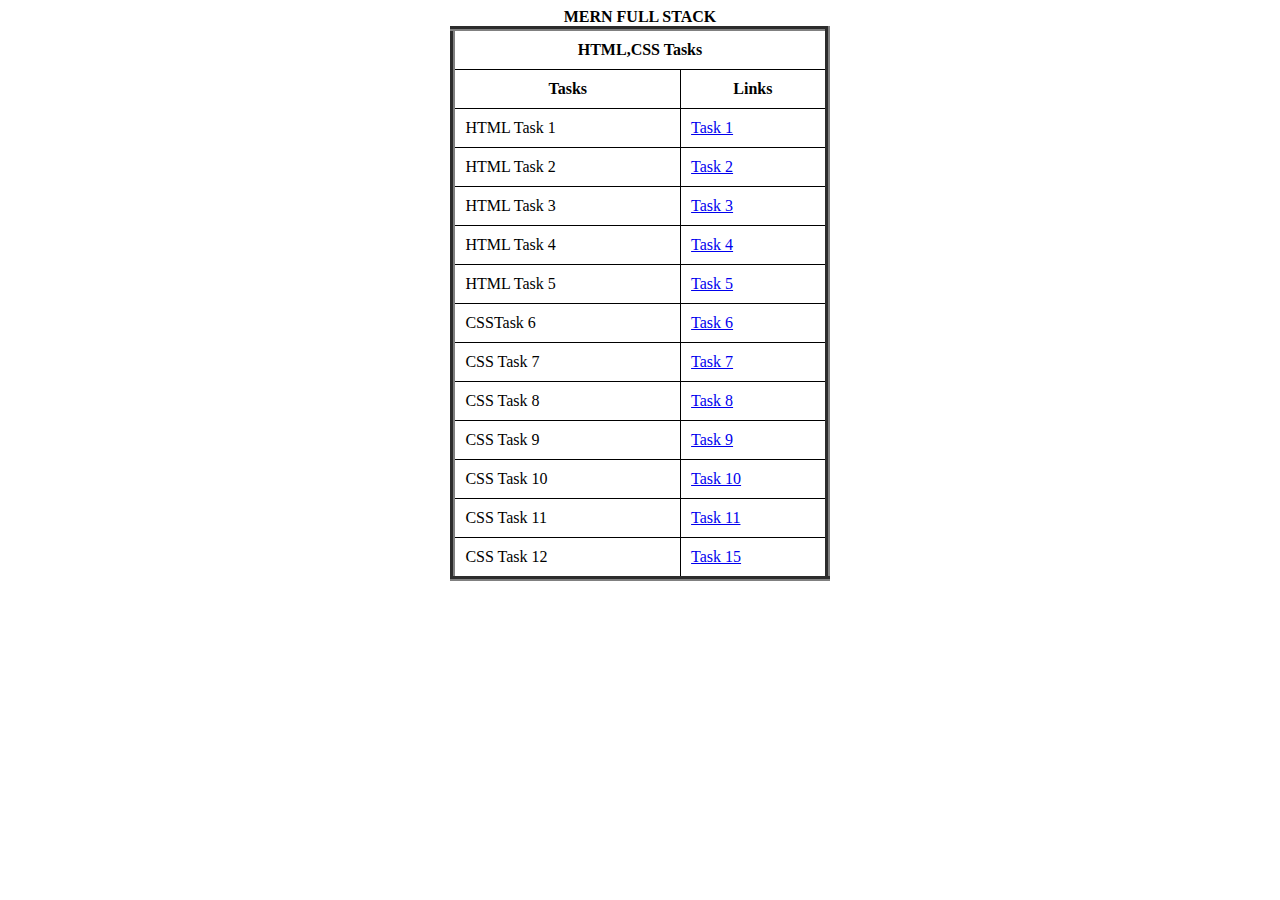
<file: index.html>
<!DOCTYPE html>
<html lang="en">
<head>
    <meta charset="UTF-8">
    <meta name="viewport" content="width=device-width, initial-scale=1.0">
    <title>TASKS</title>
    <style>
      table {
        border-collapse: collapse;
        width: 30%;
        align-items: center;
      }
      
      th, td {
        border: 1px solid black;
        
        padding: 10px;
        
      }
      
      th {
        text-align: center;
      }
      </style>
</head>
<body>
  <center>
    <table border="5">
        <caption><b>MERN FULL STACK </b></caption>
        <head>
          <tr>
            <th colspan="2">HTML,CSS Tasks</th>
          </tr>
          <tr>
            <th>Tasks</th>
            <th>Links</th>
          </tr>
        </head>
        <body>
          <tr>
            <td>HTML Task 1</td>
            <td><a href="lab1_task1.html">Task 1</a></td>
          </tr>
          <tr>
            <td>HTML Task 2</td>
            <td><a href="lab1_task2.html">Task 2</td>
          </tr>
          <tr>
            <td>HTML Task 3</td>
            <td><a href="lab1_task3.html">Task 3</td>
          </tr>
          <tr>
            <td>HTML Task 4</td>
            <td><a href="task4.html">Task 4</td>
          </tr>
          <tr>
            <td>HTML Task 5</td>
            <td><a href="task5.html">Task 5</td>
          </tr>
          <tr>
            <td>CSSTask 6</td>
            <td><a href="task6.html">Task 6</td>
          </tr>
          <tr>
            <td>CSS Task 7</td>
            <td><a href="css_task2.html">Task 7</td>
          </tr>
          <tr>
            <td>CSS Task 8</td>
            <td><a href="task8.html">Task 8</td>
          </tr>
          <tr>
            <td>CSS Task 9</td>
            <td><a href="task9.html">Task 9</td>
          </tr>
          <tr>
            <td>CSS Task 10</td>
            <td><a href="task10.html">Task 10</td>
          </tr>
          <tr>
            <td>CSS Task 11</td>
            <td><a href="task11.html">Task 11</td>
          </tr>
          <tr>
            <td>CSS Task 12</td>
            <td><a href="task12.html">Task 15</td>
          </tr>
        </body>
      </table>
    </center>
</body>
</html>
</file>
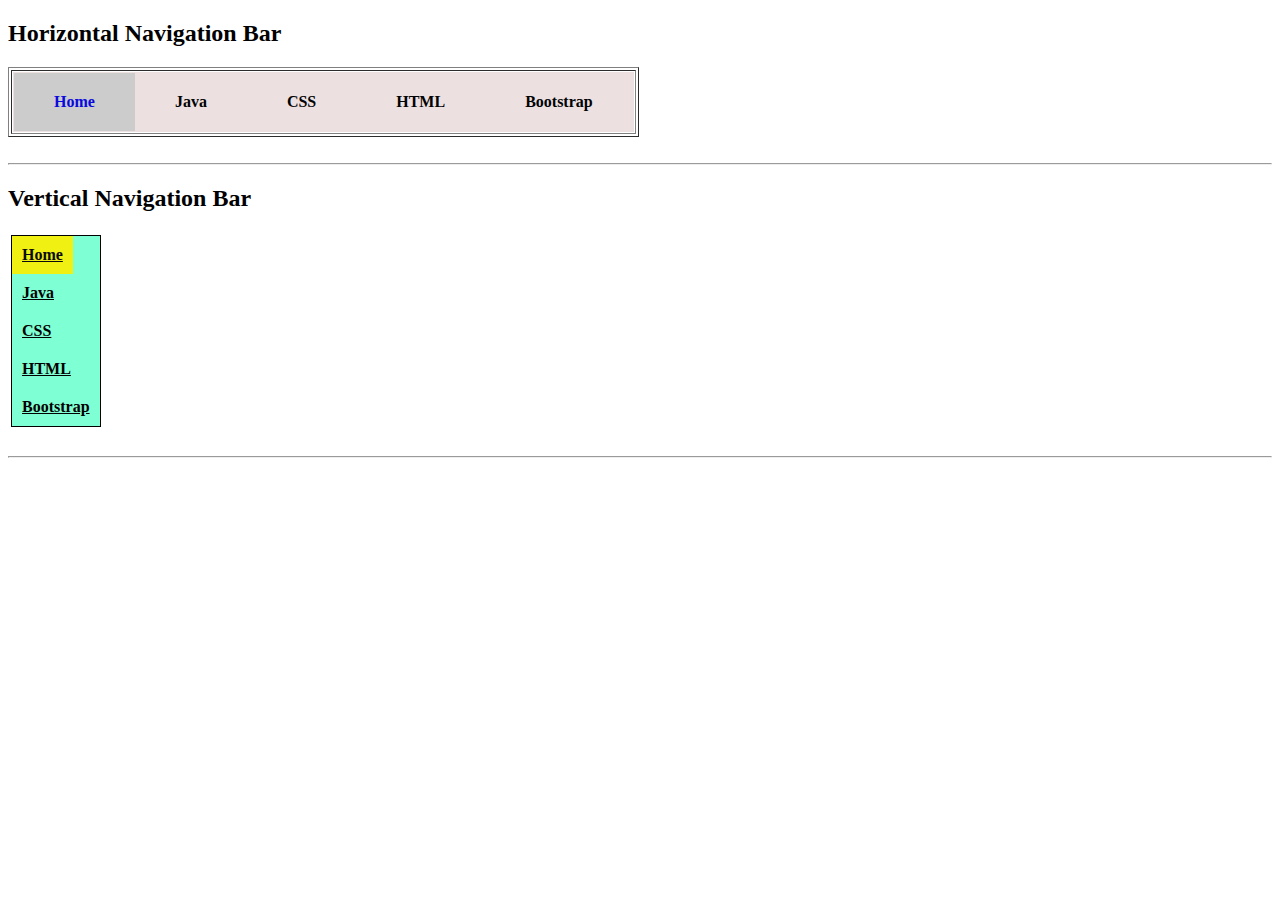
<file: css_task2.html>
<!DOCTYPE html>
<html lang="en">
<head>
    <meta charset="UTF-8">
    <meta name="viewport" content="width=device-width, initial-scale=1.0">
    <title>Task-7</title>
   <link href="styletcsstask2.css" rel="stylesheet" type="text/css">
</head>
<body>
    <h2 textcolor="black"> Horizontal Navigation Bar</h2>
    <table border="1" padding="10px" margin="30px">
        <th>
        <ul>
        <li><a class="active" href="#home">Home</a></li>
        <li><a href="#java">Java</a></li>
        <li><a href="#css">CSS</a></li>
        <li><a href="#html">HTML</a></li>
        <li><a href="#bootstrap">Bootstrap</a></li>
      </ul>
    </th></table><br><hr>

    <h2 textcolor="black"> Vertical Navigation Bar</h2>
    <table border="0" padding="100px" margin="300px">
        <th>
        <ul class="ver">
        <li1><a class="active1" href="#">Home</a></li1><br>
        <li1><a href="#">Java</a></li1><br>
        <li1><a href="#">CSS</a></li1><br>
        <li1><a href="#">HTML</a></li1><br>
        <li1><a href="#">Bootstrap</a></li1><br>
      </ul>
    </th></table><br><hr>
</body>
</html>
</file>
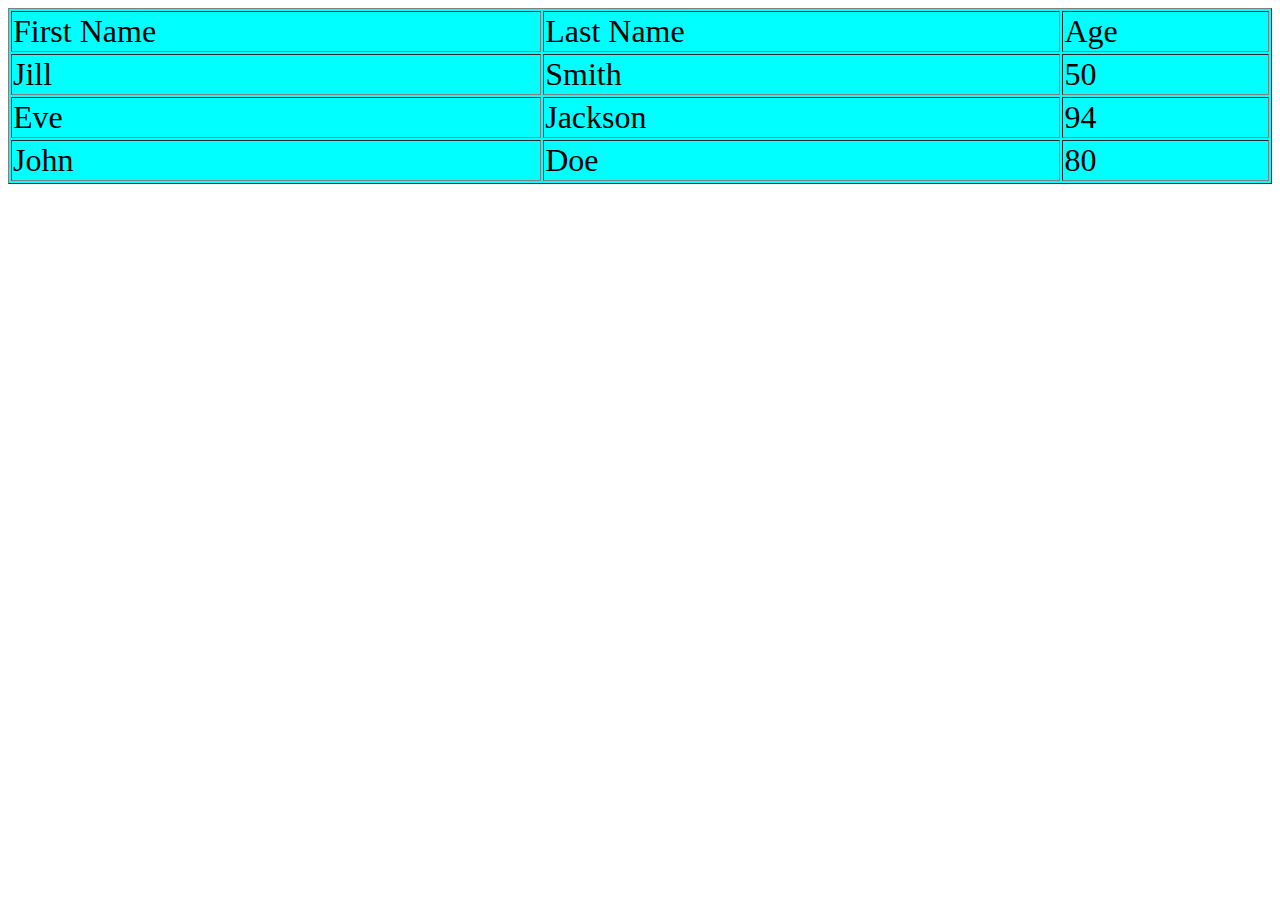
<file: lab1_task1.html>
<!DOCTYPE html>
<html lang="en">
<head>
    <meta charset="UTF-8">
    <meta name="viewport" content="width=device-width, initial-scale=1.0">
    <title>Task-1</title>
</head>
<body>
    <table  border = "1" width = "100%" height = "100%" bgcolor="aqua" style="font-size: xx-large;">

        <tr>
          <td>First Name</td>
          <td>Last Name</td>
          <td>Age</td>
        </tr>
        <tr>
          <td>Jill</td>
          <td>Smith</td>
          <td>50</td>
        </tr>
        <tr>
          <td>Eve</td>
          <td>Jackson</td>
          <td>94</td>
        </tr>
        <tr>
            <td>John</td>
            <td>Doe</td>
            <td>80</td>
        </tr>
      </table>
</body>
</html>
</file>
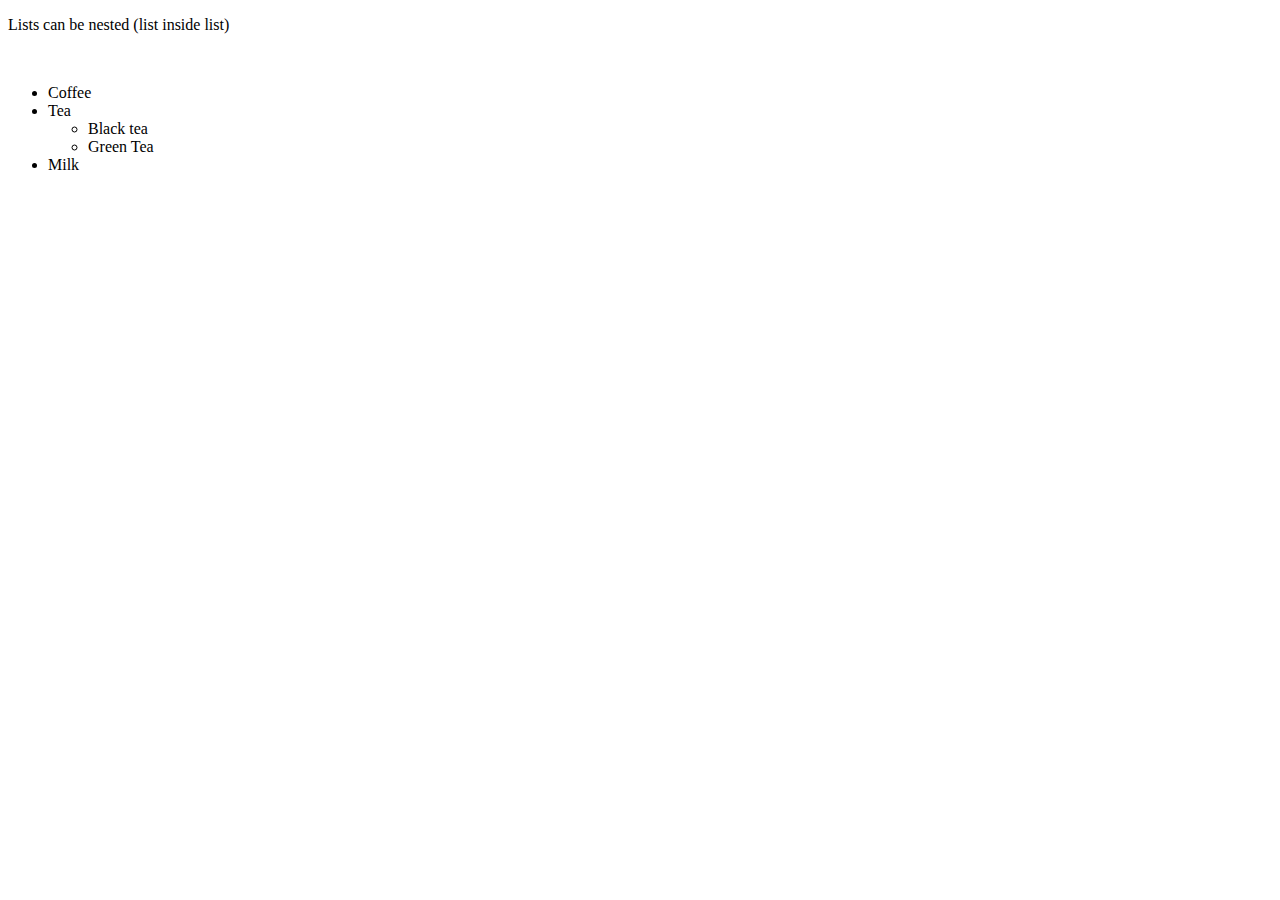
<file: lab1_task2.html>
<!DOCTYPE html>
<html lang="en">
<head>
    <meta charset="UTF-8">
    <meta name="viewport" content="width=device-width, initial-scale=1.0">
    <title>Task-2</title>
</head>
<body>
    <P>Lists can be nested (list inside list)</P><br>
    <ul>
        <li>Coffee</li>
        <li>Tea</li>
        <ul>
            <li>Black tea</li>
            <li>Green Tea</li>
        </ul>
        <li>Milk</li>
    </ul>
</body>
</html>
</file>
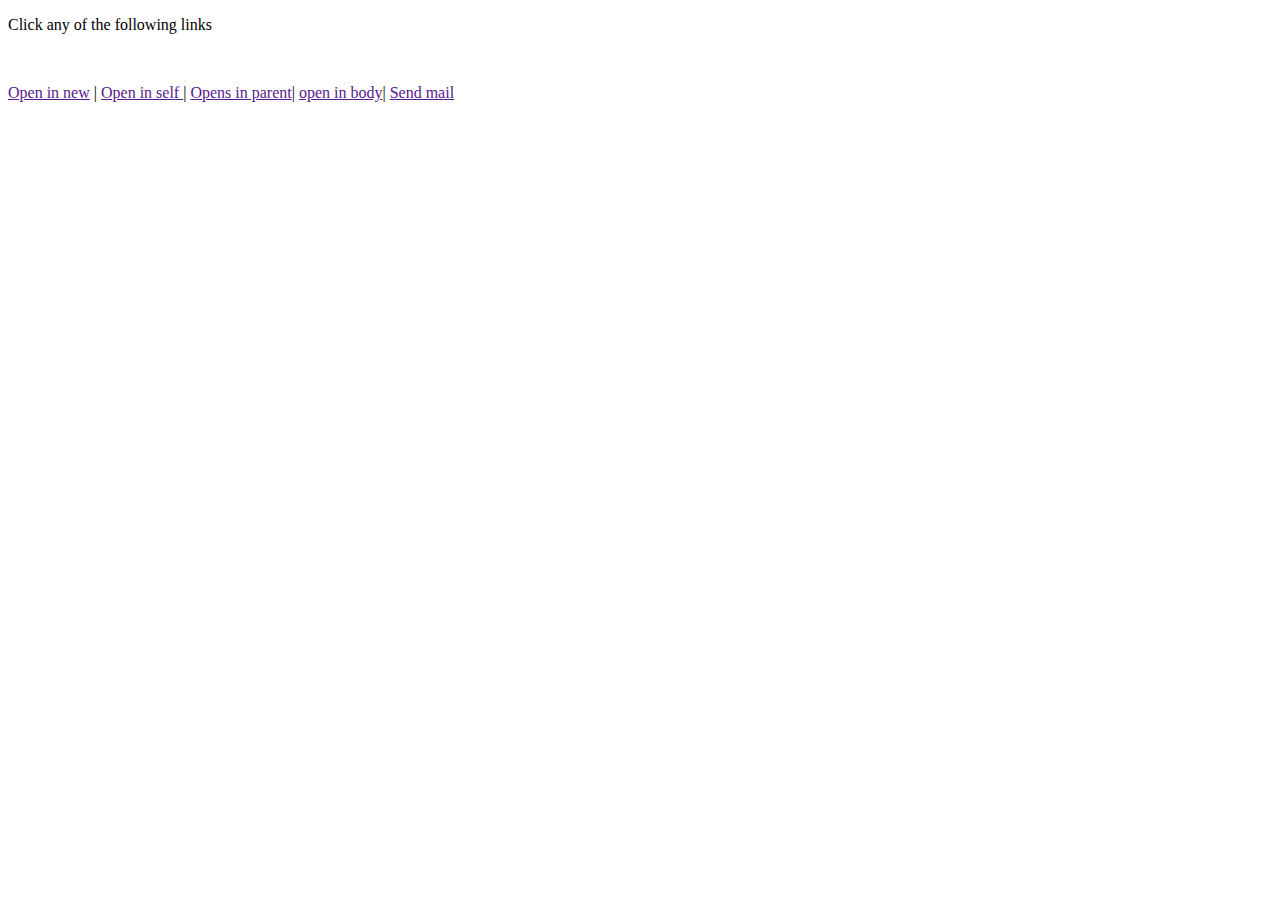
<file: lab1_task3.html>
<!DOCTYPE html>
<html lang="en">
<head>
    <meta charset="UTF-8">
    <meta name="viewport" content="width=device-width, initial-scale=1.0">
    <title>Task-3</title>
</head>
<body>
    <p>Click any of the following links</p><br>
    <p>
    <a href="">Open in new</a> |
    <a href="">Open in self </a>|
    <a href="">Opens in parent</a>|
    <a href="">open in body</a>|
    <a href="">Send mail</a></p>
</body>
</html>
</file>
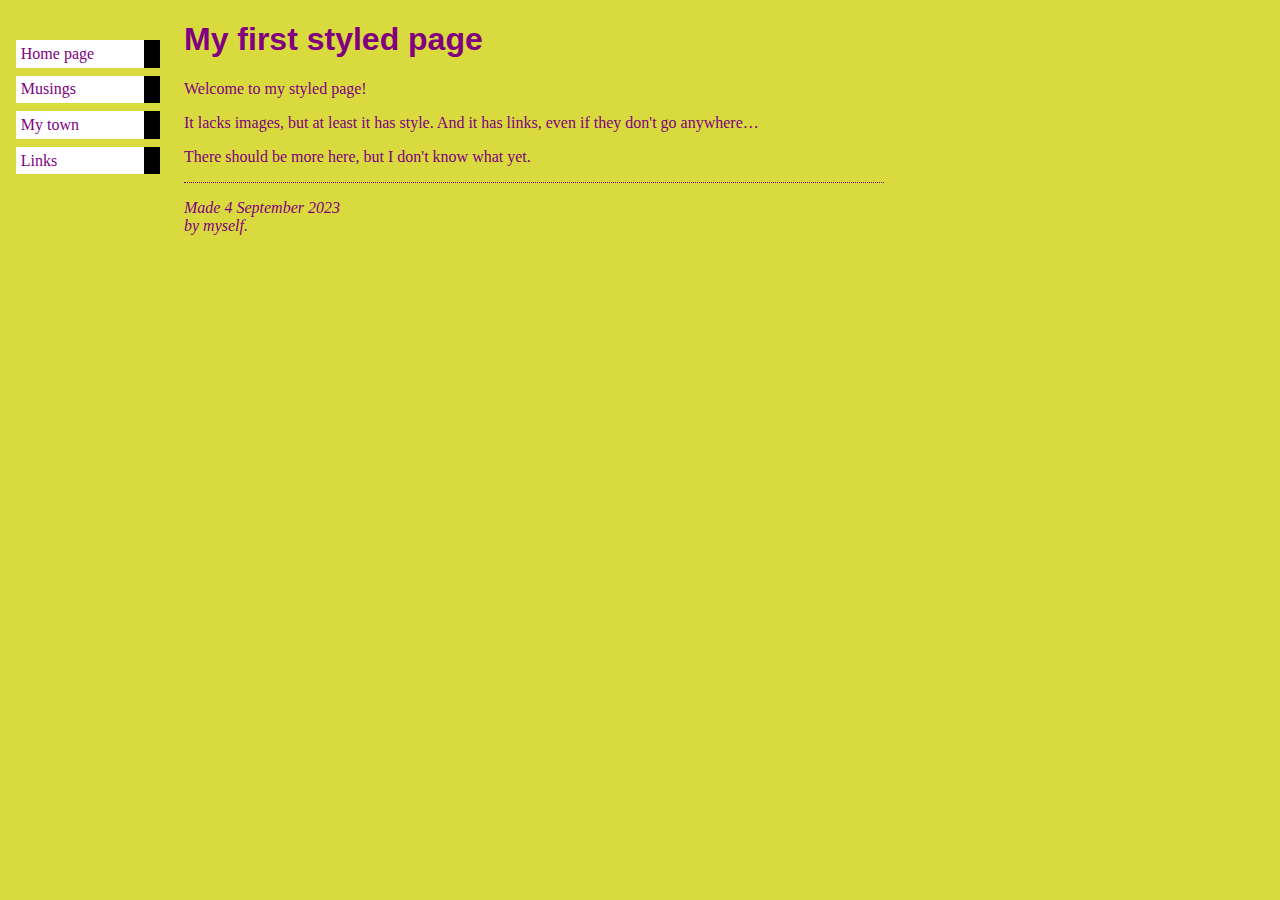
<file: task10.html>
<!DOCTYPE html>
<html lang="en">
<head>
    <meta charset="UTF-8">
    <meta name="viewport" content="width=device-width, initial-scale=1.0">
    <title>Task10</title>
    <style>
        body{
            padding-left: 11em;
            font-family: Georgia, "Times New Roman",Times, serif;
            color: purple;
            background-color: #d8da3d;
            border-color: black;
            height:300px;
            max-width: 700px;
             
        }
        ul.navbar{
            list-style-type: none;
            padding: 0;
            margin: 0;
            position: absolute;
            top: 2em;
            left: 1em;
            width: 9em;
        }
        h1{
            font-family: Helvetica, Geneva, Arial,SunSans-Regular, sans-serif;
        }
        ul.navbar li{
            background: white;
            margin: 0.5em 0;
            padding: 0.3em;
            border-right: 1em solid black;
        }
        ul.navbar a{
            text-decoration: none;
        }
        a:link{
            color: blue;
        }
        a:visited{
            color: purple;
        }
        address{
            margin-top: 1em;
            padding-top: 1em;
            border-top: thin dotted;
        }
    </style>
</head>
<body>
    <table>
        <ul class="navbar">
            <li>Home page</li>
            <li>Musings</li>
            <li>My town</li>
            <li>Links</li>
        </ul>
        <h1>My first styled page</h1>
        <p>Welcome to my styled page!
        <p>It lacks images, but at least it has style.
          And it has links, even if they don't go
          anywhere&hellip;
        <p>There should be more here, but I don't know
          what yet.
        <address>Made 4 September 2023<br>
            by myself.</address>
    </table>
</body>
</html>
</file>
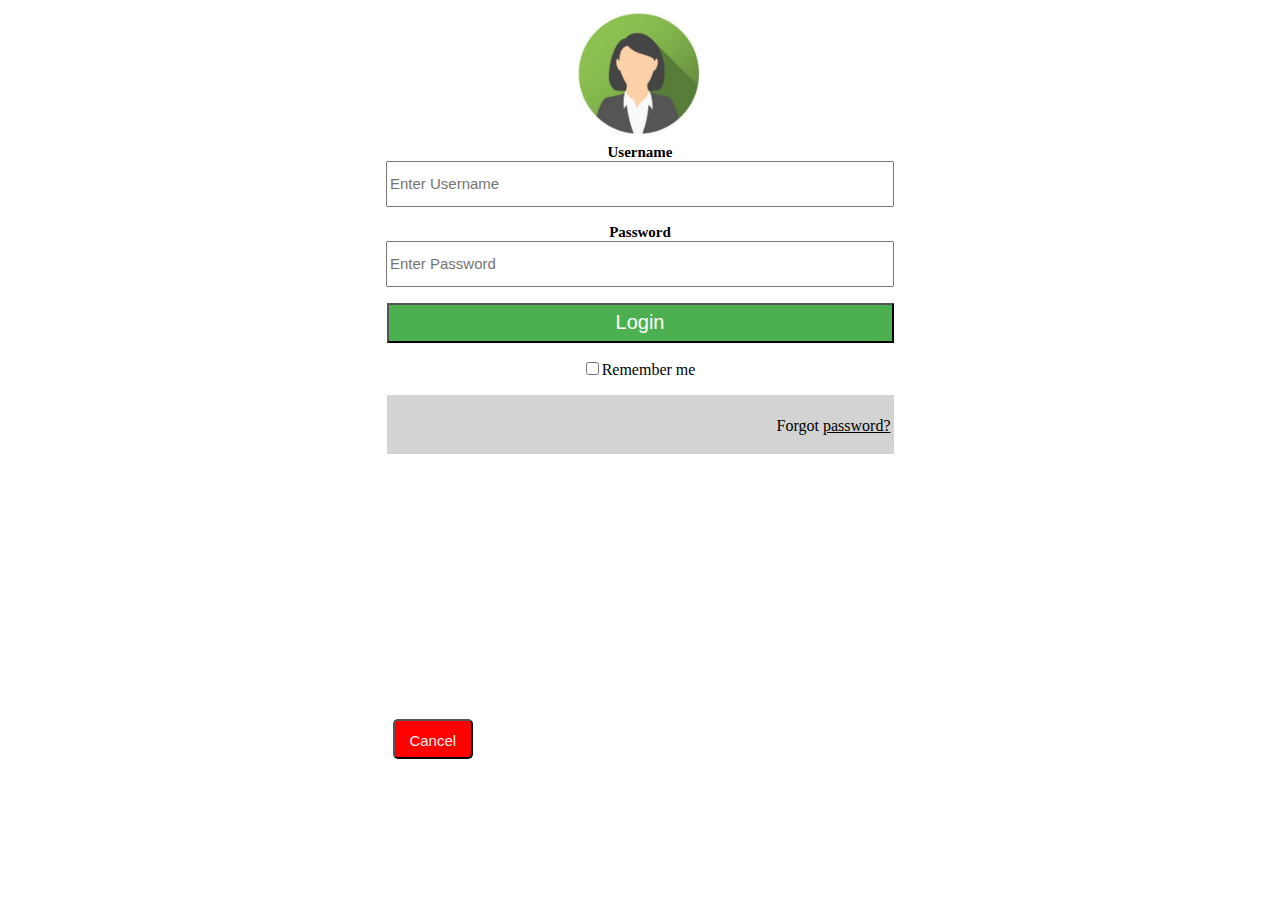
<file: task11.html>
<!DOCTYPE html>
<html lang="en">
<head>
    <meta charset="UTF-8">
    <meta name="viewport" content="width=device-width, initial-scale=1.0">
    <title>Document</title>
    <style>
        #id1{
            font-size: 20px;
            width: 507px;
            height:40px;
            background-color: #4CB050;
            -webkit-text-fill-color: white;
        }
        #id2{
            font-size: 15px;
            width: 500px;
            height:40px;
        }
        #id3{
            font-size: 20px;
            margin-left: 1px;
            text-align: left;
        }
        #id4{
            width: 80px;
            height: 40px;
            padding:11px;
            border-bottom-right-radius: 5px;
            border-top-right-radius: 5px;
            border-top-left-radius: 5px;
            border-bottom-left-radius: 5px;
            background-color: red;
            -webkit-text-fill-color: #F1F1F1;
            text-align: center;
            font-size: 15px;
            margin-bottom: 1px;
            position:absolute;
            bottom:140px;
        }
        #id5{
            text-align-last: right;
        }
        #id6{
            width:120px;
            padding-top: 3px;
            border-color: darkgrey;
            background-color:lightgray ;
            height: 45px;
            width: 507px;
        }
        .rem{
            text-align: left;
        }
    </style>
</head>
<body align="center">
        <img src="img1.jpg" alt="span" align-items="center" width="13%" height="21%"></br>
        <span id="id2"><b>Username</b></span></br>
        <span><input id="id2" type="text" name="fn" placeholder="Enter Username" required/></span></br>
        <div><ul></ul></div>
        <span id="id2"><b>Password</b></span></br>
        <span><input id="id2" type="password" password="pwd" placeholder="Enter Password" required/></span>
        <div><ul></ul></div>
        <input id="id1" type="submit" value ="Login"/> 
        <div><ul></ul></div>
        <input id="id3" class="rem" type="checkbox"/>Remember me
        <div><ul></ul></div>
        <table align="center" id="id6">
            <tr>
                <td>
                    <input id="id4" type="submit" value="Cancel"/>
                </td>
                <td>
                    <p id="id5">Forgot <u>password?</u></p>
                </td>
            </tr>
        </table>
		
</body>
</html>
</file>
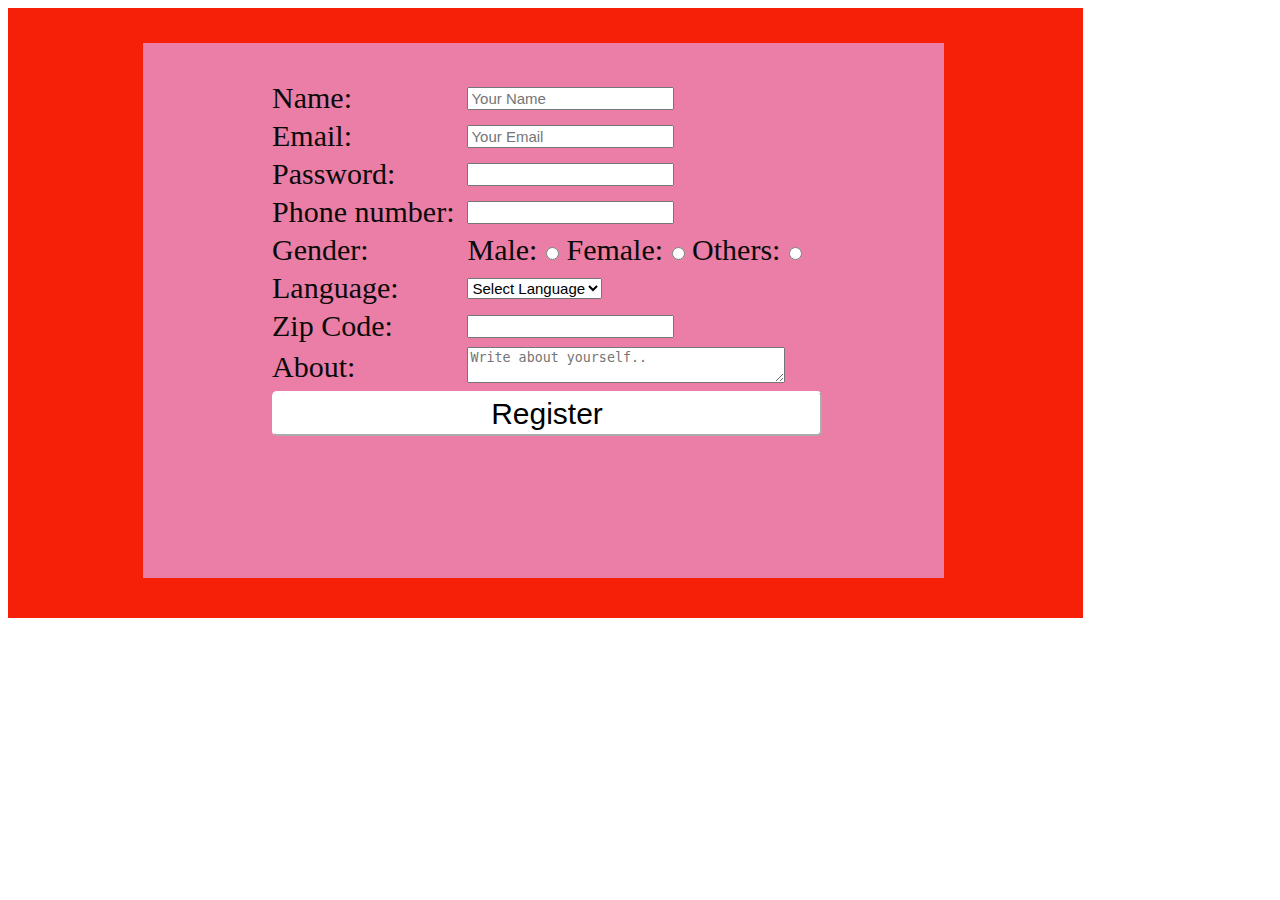
<file: task12.html>
<!DOCTYPE html>
<html lang="en">
<head>
    <meta charset="UTF-8">
    <meta name="viewport" content="width=device-width, initial-scale=1.0">
    <title>Task-12</title>
    <style>
        #id1{
            font-size: 30px;
            -webkit-text-fill-color: #0a0a0a;
        }
        
            #id2{
                background-color: #f61f07;
                width:940px;
                height:575px;
                padding-top: 35px;
                padding-left: 135px;
            }
            #id3{
                background-color: #eb7ea6;
            width:675px;
            height:500px;
            padding-left: 126px;
            padding-top: 35px;
            }
            #id4{
                font-size: 15px;
            }
            #id5{
                background-color: white;
            -webkit-text-fill-color: black;
            font-size: 30px;
            width: 550px;
            height:45px;
            border-top-left-radius: 5px;
            border-top-right-radius: 5px;
            border-bottom-left-radius: 5px;
            border-bottom-right-radius: 5px;
            border-color: white;
            }
            #id6{
                width: 312px;
            }
    </style>
</head>
<body>
    <div id="id2">
        <div id="id3">
            <form action="https://www.google.com">
                <table hight="10" width="70%">
                    <tr>
                        <td>
                            <label id="id1" for="name">Name:</label>
                        </td>
                        <td>
                            <input id="id4" type="text" name="name" placeholder="Your Name"><br>
                        </td>
                    </tr>
                <tr>
                    <td>
                        <label id="id1" for="user">Email:</label>
                    </td>
                    <td>
                        <input id="id4" type="text" name="user" placeholder="Your Email">
                    </td>
                </tr>
                <tr>
                    <td>
                        <label id="id1" for="pass">Password:</label>
                    </td>
                    <td>
                        <input id="id4" type="password" name="pass">
                    </td>
                </tr>
                <tr>
                    <td>
                        <label id="id1" for="phone">Phone number:</label>
                    </td>
                    <td>
                        <input id="id4" type="text" name="phone">
                    </td>
                </tr>
               
                <tr>
                    <td>
                        <label id="id1" for="Gender" id="gen">Gender:</label>
                    </td>
                    <td >
                        <label id="id1" id="gen">Male:</label>
                        <input id="id4" type="radio"  >
                        <label id="id1">Female:</label>
                        <input id="id4" type="radio"  >
                        <label id="id1">Others:</label>
                        <input id="id4" type="radio"  >
                    </td>
                </tr>
                <tr>
                    <td>
                        <label id="id1" for="lan" id="lang">Language:</label>
                    </td>
                    <td>
                        <select name="lan" id="id4" >
                            <option value="lan">Select Language</option>
                            <option value="lan">Telugu</option>
                            <option value="lan">Hindi</option>
                            <option value="lan">English</option>
                        </select>
                    </td>
                </tr>
                <tr>
                    <td>
                        <label id="id1" for="zip">Zip Code:</label>
                    </td>
                    <td>
                        <input id="id4" type="text">
                    </td>
                </tr>
                <tr>
                    <td>
                        <label id="id1" for="about">About:</label>
                    </td>
                    <td>
                        <textarea id="id6" placeholder="Write about yourself.."></textarea><br>
                    </td>
                </tr>
               
                <tr>
                    <td colspan="2">
                        <input id="id5" type="submit" value="Register" fdprocessedid="nzkgcr">
                    </td>
                </tr>
                </table><br>
            </form>
        </div>
    </div>
   
</body>
</html>
</file>
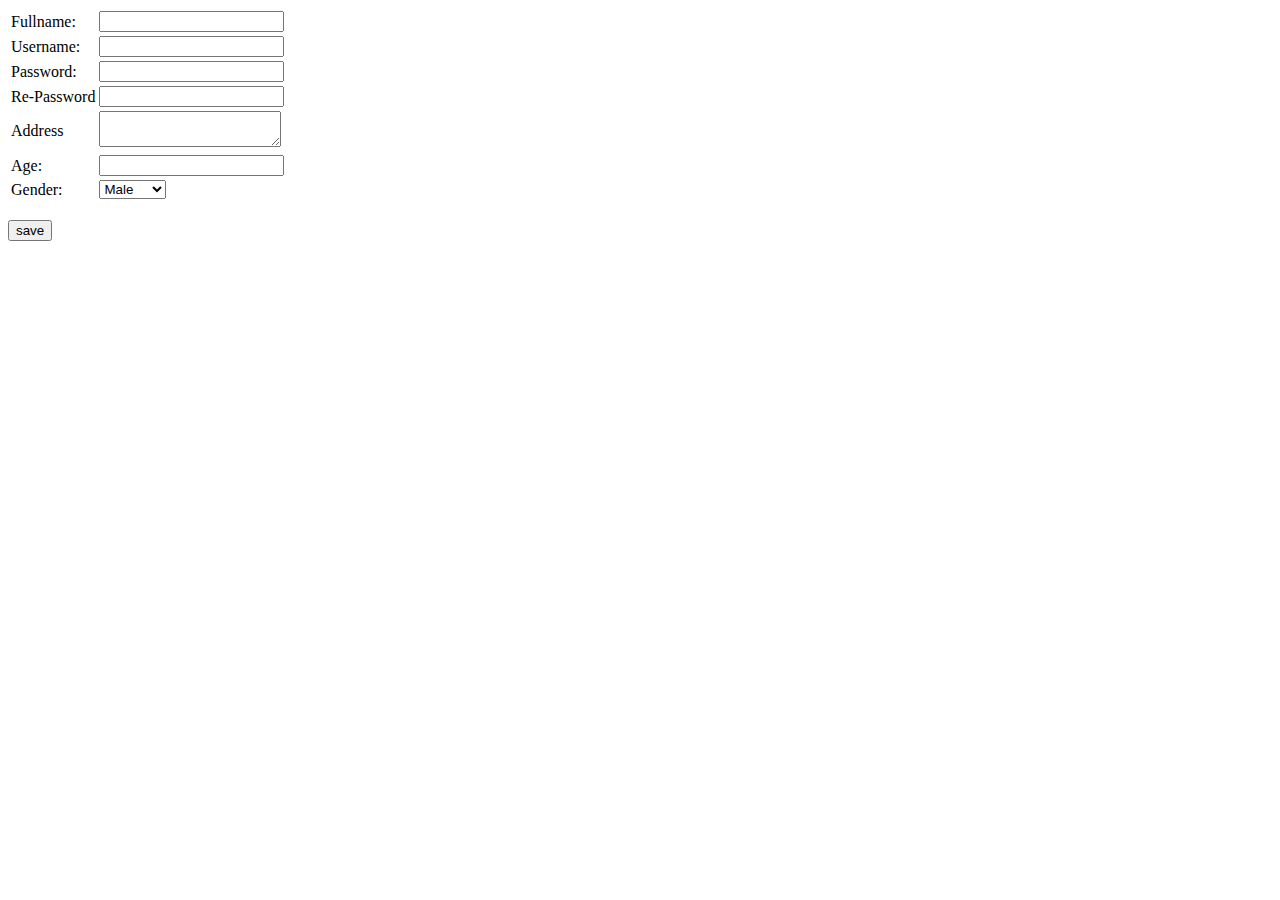
<file: task4.html>
<!DOCTYPE html>
<html lang="en">
<head>
    <meta charset="UTF-8">
    <meta name="viewport" content="width=device-width, initial-scale=1.0">
    <title>Task-4</title>
</head>
<body>
    <form class="registation" style="">
        <table style="cell-spacing: 10px;">
            <tr>
                <td>
                    <label for="name">Fullname:</label>
                </td>
                <td>
                    <input type="text" name="name"><br>
                </td>
            </tr>
        <tr>
            <td>
                <label for="user">Username:</label>
            </td>
            <td>
                <input type="text" name="user">
            </td>
        </tr>
        <tr>
            <td>
                <label for="pass">Password:</label>
            </td>
            <td>
                <input type="password" name="pass">
            </td>
        </tr>
        <tr>
            <td>
                <label for="repass">Re-Password</label>
            </td>
            <td>
                <input type="password" name="repass">
            </td>
        </tr>
        <tr>
            <td>
                <label for="address">Address</label>
            </td>
            <td>
                <textarea id="address"></textarea><br>
            </td>
        </tr>
        <tr>
            <td>
                <label for="age">Age:</label>
            </td>
            <td>
                <input type="number" name="age">
            </td>
        </tr>
        <tr>
            <td>
                <label for="Gender">Gender:</label>
            </td>
            <td>
                <select name="gender" id="gender">
                    <option value="gender">Male</option>
                    <option value="gender">Female</option>
                </select>
            </td>
        </tr>
        </table><br>
        <input type="submit" value="save">
        
    </form>
</body>
</html>
</file>
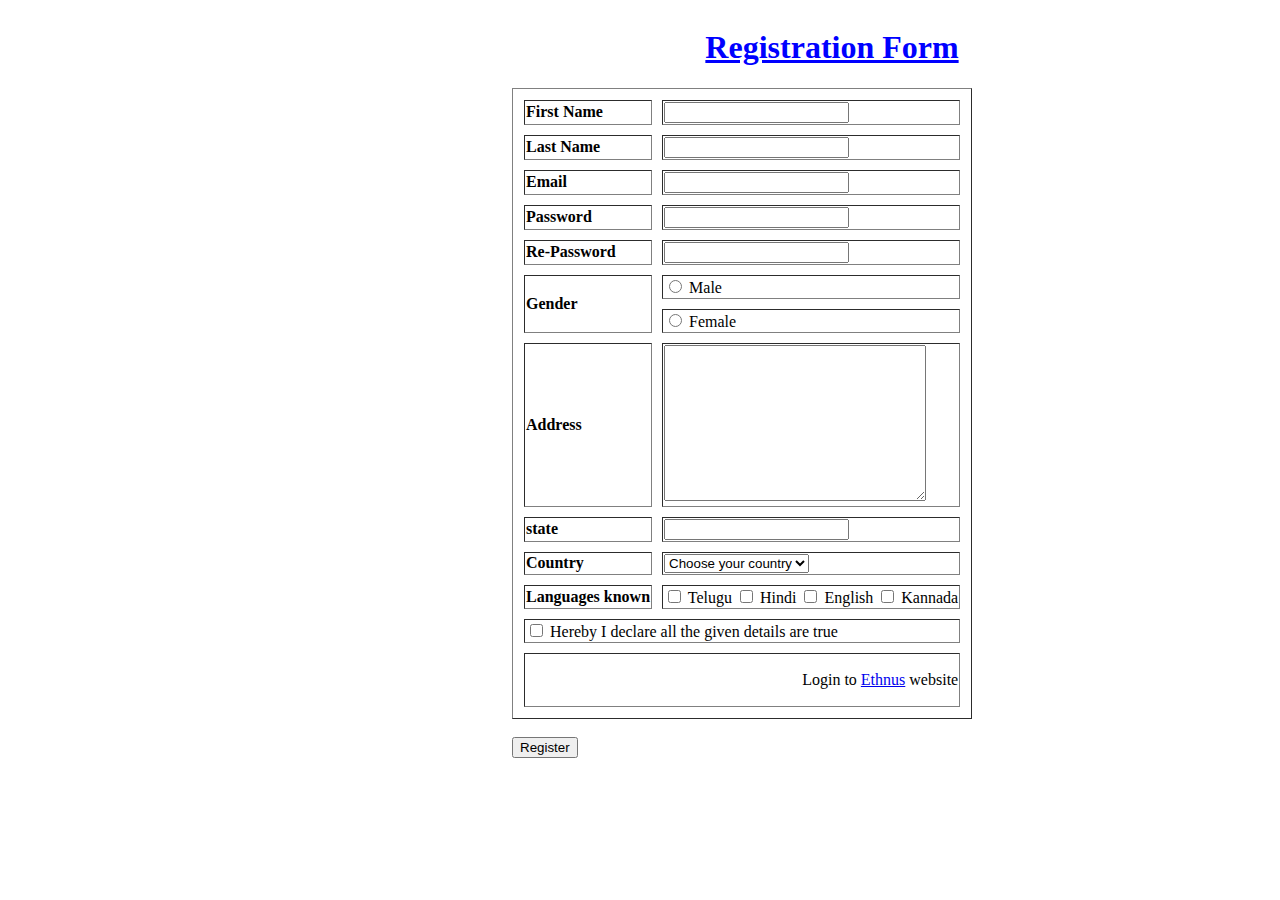
<file: task5.html>
<!DOCTYPE html>
<html lang="en">
<head>
    <meta charset="UTF-8">
    <meta name="viewport" content="width=device-width, initial-scale=1.0">
    <title>Task-5</title>
    <style>
        .h1{
            text-align: center;
            color: blue;
            font-size: xx-large;
            text-decoration: underline;
        }
       
        .div{
            position: absolute;
            left: 40%;
            right: 10%;
            
        }
        .tab{
            padding: 1px;
            border-spacing: 10px;
        }
        
    </style>
</head>
<body>
    <form>
    <div class="div">
    <h1 class="h1">Registration Form</h1>
    <table class="tab" border="black">
        <tr>
            <td>
                <label for="fname"><b>First Name</b></label>

            </td>
            <td>
                <input type="text" name="fname" id="fname">
            </td>
        </tr>
        <tr>
        <td>
            <label for="lname" name="lname" id="lname"><b>Last Name</b></label>
        </td>
        <td>
            <input type="text" name="lname" id="lname">
        </td>
        </tr>
        <tr><td>
            <label for="email" name="email"><b>Email</b></label>
        </td>
        <td>
            <input type="email" name="email">
        </td>
            
        </tr>
        <tr>
            <td>
                <label for="pass"><b>Password</b></label>
            </td>
            <td>
                <input type="password" name="pass">
            </td>
        </tr>
        <tr>
            <td>
                <label for="repass"><b>Re-Password</b></label>
            </td>
            <td>
                <input type="password" name="repass">
            </td>
        </tr>
        <tr>
            <td rowspan="2">
                <label for="gender"><b>Gender</b></label>
            </td>
            <td>
                <input type="Radio" name="gender" id="gender" value="Male">
                <label for="Male">Male</label>
            </td>
        </tr>
        <tr>
            <td>
                <input type="Radio" name="gender" id="gender" value="Female">
                <label for="Female">Female</label>
            </td>
        </tr>
        <tr>
            <td>
                <label for="address"><b>Address</b></label>
            </td>
            <td>
                <textarea name="address" id="address" cols="30" rows="10"></textarea>
            </td>
        </tr>
        <tr>
            <td>
                <label for="state"><b>state</b></label>
            </td>
            <td>
                <input type="text" name="state" id="state">
            </td>
        </tr>
        <tr>
            <td>
                <label for="country"><b>Country</b></label>
            </td>
            <td>
                <select name="country" id="country">
                    <option value="">Choose your country</option>
                    <option value="india">india</option>
                    <option value="pakistan">pakistan</option>
                    <option value="nepal">nepal</option>
                    <option value="australia">australia</option>
                    <option value="england">england</option>
                </select>
            </td>
        </tr>
        <tr>
            <td>
                <label for="language"><b>Languages known</b></label>
            </td>
            <td>
                <input type="checkbox" name="language" id="language">
                <label for="language" value="telugu">Telugu</label>
                <input type="checkbox" name="language" id="language">
                <label for="language" value="Hindi">Hindi</label>
                <input type="checkbox" name="language" id="language">
                <label for="language" value="English">English</label>
                <input type="checkbox" name="language" id="language">
                <label for="language" value="Kannada">Kannada</label>
            </td>
        </tr>
        <tr>
            <td colspan="2">
                <input type="checkbox" name="yes" id="no">
                <label for="yes" value="yes">Hereby I declare all the given details are true</label>
            </td>
           </tr>
           <tr style="text-align: right;">
            <td colspan="2"><p>Login to <a href="https://ethnus.com/">Ethnus</a> website</p></td>
           </tr>
        </table>
        <br>
        <input type="submit" value="Register" id="submit" >
    </div>
    </form>

    </table>
</body>
</html>
</file>
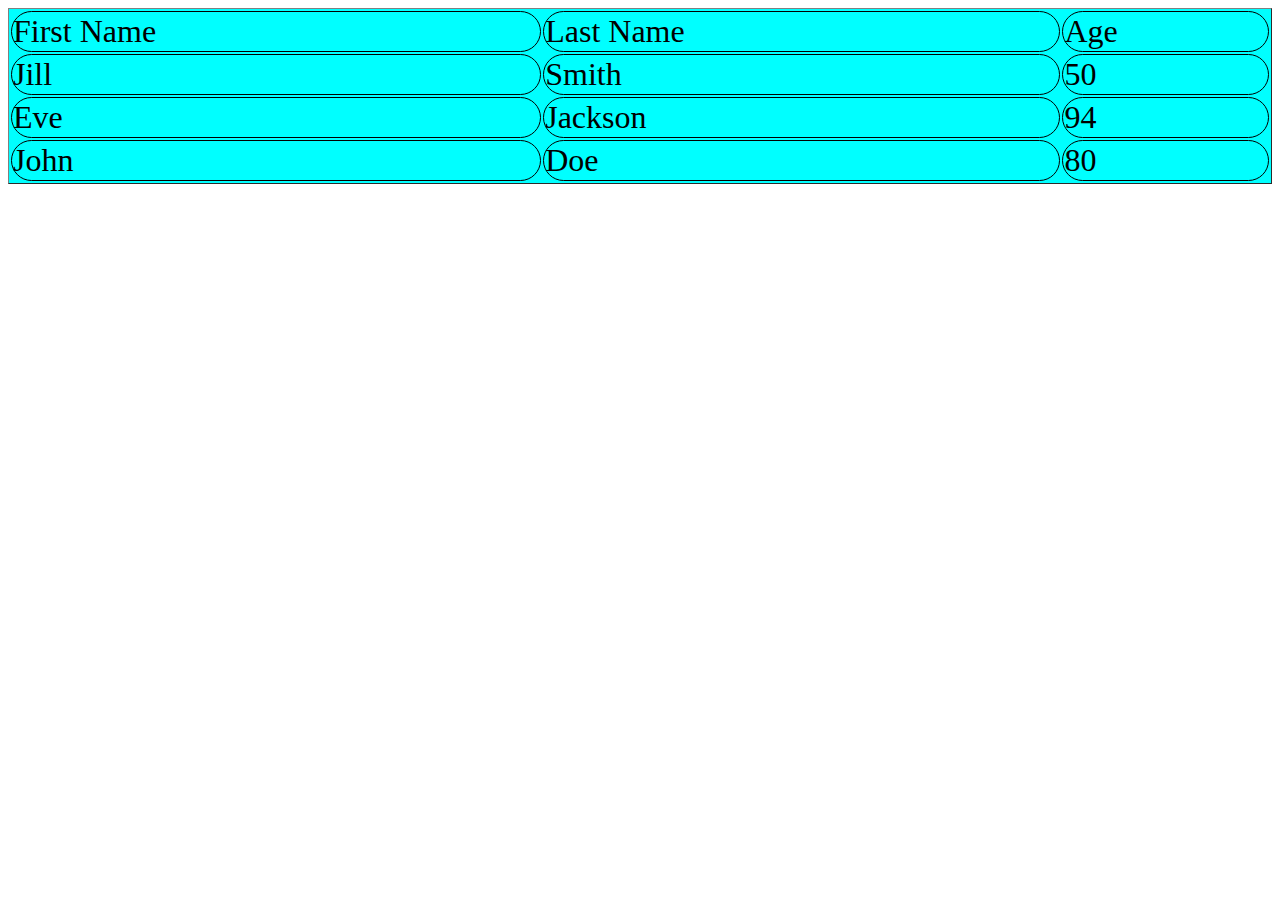
<file: task6.html>
<!DOCTYPE html>
<html lang="en">
<head>
    <meta charset="UTF-8">
    <meta name="viewport" content="width=device-width, initial-scale=1.0">
    <title>task-6</title>
    <style>
        .tab{
            background-color: aqua;
            font-size: xx-large;
        }
        th,td{
            border: 1px solid #000;
            border-radius: 500px;
        }
    </style>
</head>
<body>
    <table  border = "1"  width = "100%" height = "100%" class="tab">

        <tr>
          <td>First Name</td>
          <td>Last Name</td>
          <td>Age</td>
        </tr>
        <tr>
          <td>Jill</td>
          <td>Smith</td>
          <td>50</td>
        </tr>
        <tr>
          <td>Eve</td>
          <td>Jackson</td>
          <td>94</td>
        </tr>
        <tr>
            <td>John</td>
            <td>Doe</td>
            <td>80</td>
        </tr>
      </table>
    
</body>
</html>
</file>
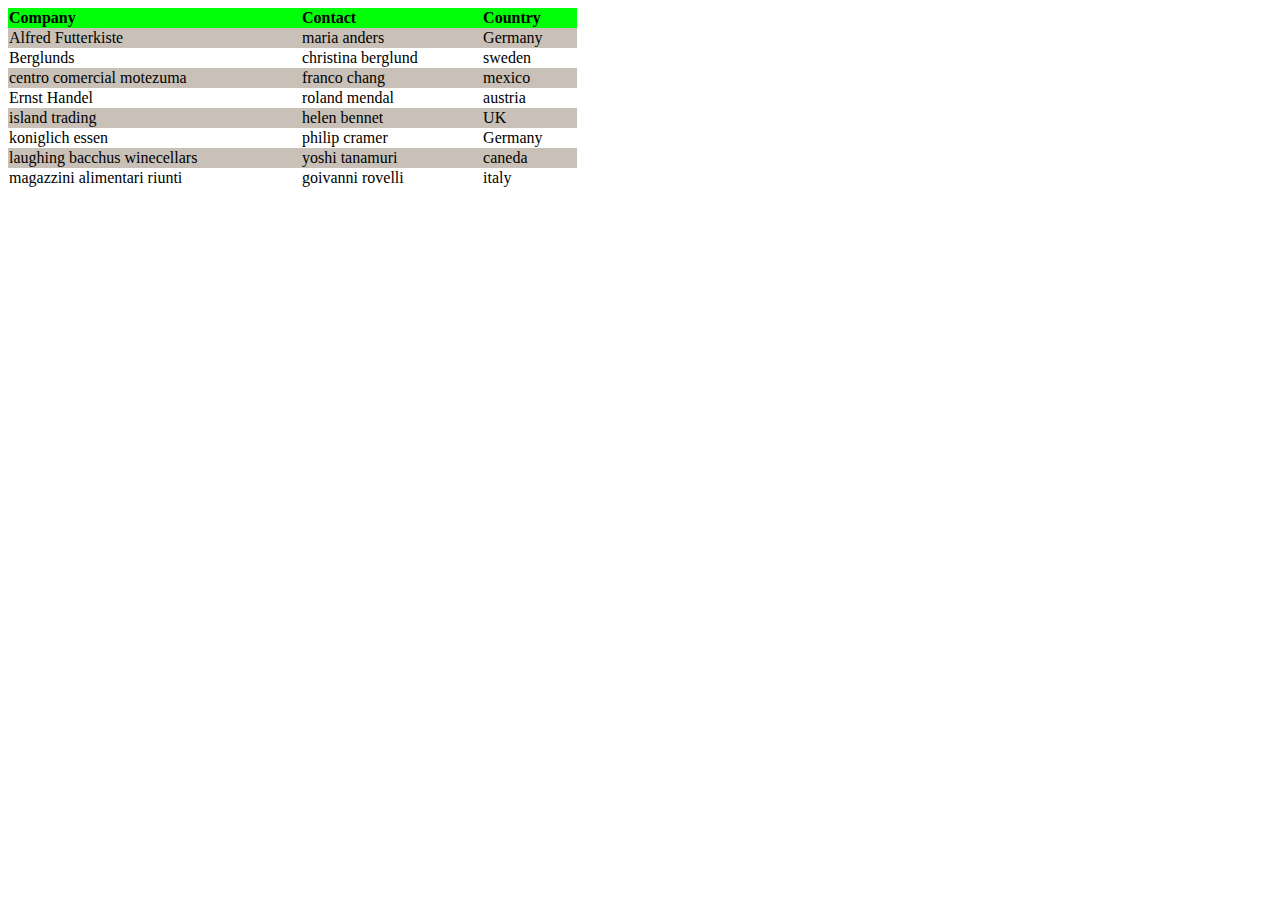
<file: task8.html>
<!DOCTYPE html>
<html lang="en">
<head>
    <meta charset="UTF-8">
    <meta name="viewport" content="width=device-width, initial-scale=1.0">
    <title>Task-8</title>
    <style>
        table, td, th{
            border: 0px solid black;
        }
        table{
            border-collapse: collapse;
            width: 45%;
        }
      
        tr:nth-child(even){background-color: rgb(201, 193, 183);}
    </style>
</head>
<body>
    <table>
        <tr style="text-align: left; background-color: #00ff08;">
            
                <th>Company</th>
                <th>Contact</th>
                <th>Country</th>
           
        </tr>
        <tr>
                <td>Alfred Futterkiste</td>
                <td>maria anders</td>
                <td>Germany</td>
        </tr>
        <tr>
            <td>Berglunds</td>
            <td>christina berglund</td>
            <td>sweden</td>
    </tr>
    <tr>
        <td>centro comercial motezuma</td>
        <td>franco chang</td>
        <td>mexico</td>
    </tr>
    <tr>
        <td>Ernst Handel</td>
        <td>roland mendal</td>
        <td>austria</td>
    </tr>
    <tr>
        <td>island trading</td>
        <td>helen bennet</td>
        <td>UK</td>
    </tr>
    <tr>
        <td>koniglich essen</td>
        <td>philip cramer</td>
        <td>Germany</td>
    </tr>
    <tr>
        <td>laughing bacchus winecellars</td>
        <td>yoshi tanamuri</td>
        <td>caneda</td>
    </tr>
    <tr>
        <td>magazzini alimentari riunti</td>
        <td>goivanni rovelli</td>
        <td>italy</td>
    </tr>
    </table>
</body>
</html>
</file>
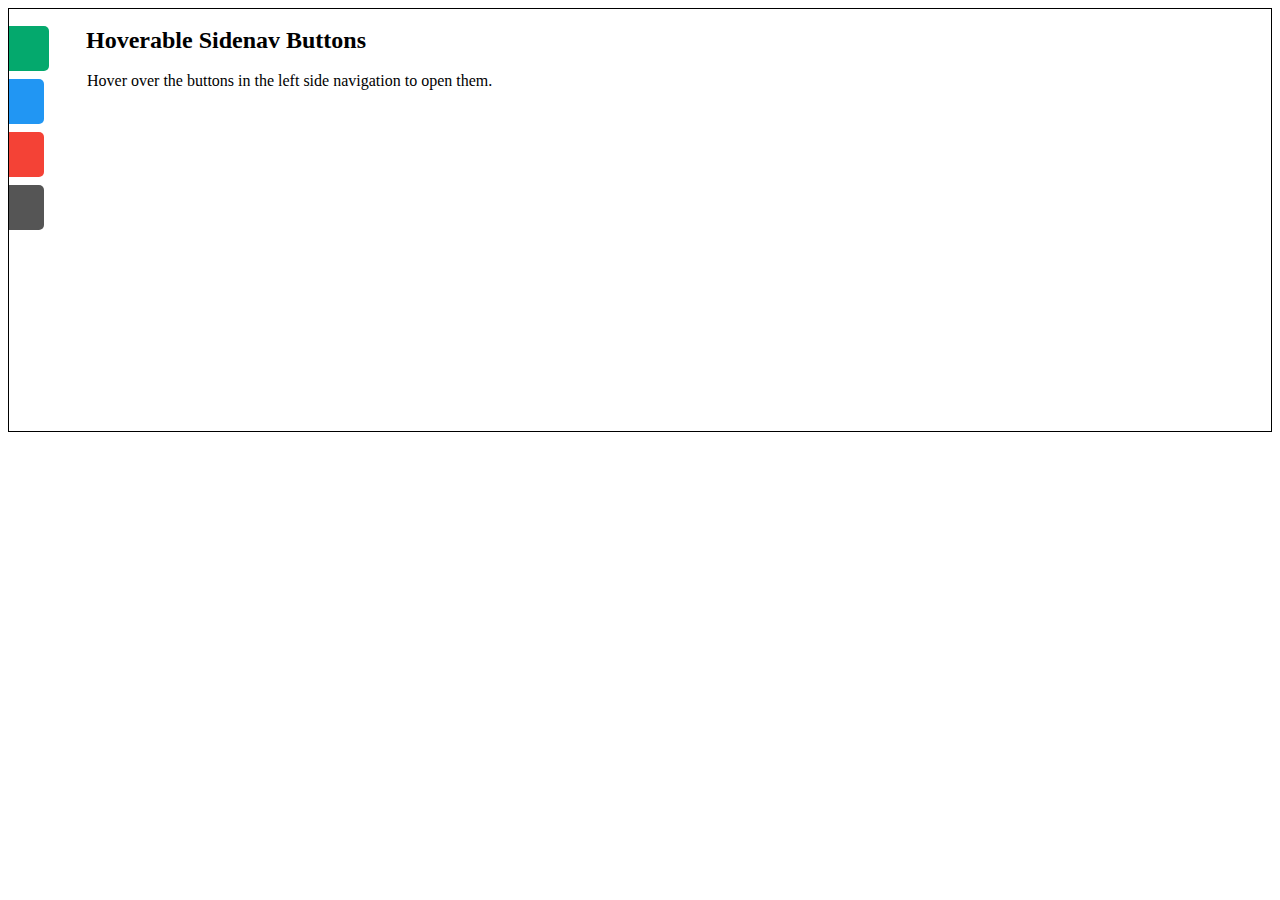
<file: task9.html>
<!DOCTYPE html>
<html lang="en">
<head>
    <style>
        table{
            border-collapse: collapse;
        }
        #id1{
            padding: 10px;
            height: 25px;
            width: 20px;
            border-bottom-right-radius: 5px;
            border-top-right-radius: 5px;
            background-color: #04A96D;
            transition: width 0.2s ease-in-out;
            margin-bottom: 8px;
            margin-left: -1px;
            margin-right: 1px;
        }
        #id2{
            padding: 10px;
            height: 25px;
            width: 15px;
            border-bottom-right-radius: 5px;
            border-top-right-radius: 5px;
            background-color: #2196F3;
            transition: width 0.2s ease-in-out;
            margin-bottom:8px;
            margin-left: -1px;
        }
        #id3{
            padding: 10px;
            height: 25px;
            width: 15px;
            border-bottom-right-radius: 5px;
            border-top-right-radius: 5px;
            background-color: #F44236;
            transition: width 0.2s ease-in-out;
            margin-bottom:8px;
            margin-left: -1px;
        }
        #id4{
            padding: 10px;
            height: 25px;
            width: 15px;
            border-bottom-right-radius: 5px;
            border-top-right-radius: 5px;
            background-color: #555555;
            transition: width 0.2s ease-in-out;
            margin-bottom: 200px;
            margin-left:-1px;
        }
        #id5{
            white-space: pre;
            margin: 0px 0px 0px -44px;
            padding: 0px 0px 0px 0px;
        }
        #id6{
            font-size: 24px;
            margin: 0px 0px 0px -45px;
            padding: 0px 0px 0px 0px;
        }
        #id7{
            height:1px;
            width:1px;
        }
        #id1:hover, #id2:hover, #id3:hover, #id4:hover {
            width: 100px; /* Expand the boxes' width on hover */
        }
    </style>
</head>
<body>
    <div style="border: 1px solid black">
        <table border="0" bordercolor="black" bgcolor="white" height="10px" width="50%">
            <tr>
                <td>
                    <div ><ul></ul></div>
                    <div><ul></ul></div>
                    <div><ul></ul></div>
                    <div id="id1"></div>
                    <div id="id2"></div>
                    <div id="id3"></div>
                    <div id="id4"></div>
                    <div><ul></ul></div>
                </td>
                <td id="id5" height="10%" width="100%" valign="top">
                    <h id="id6"><b>Hoverable Sidenav Buttons</b></h>
                    <p id="id5">                    Hover over the buttons in the left side navigation to open them.</p>
                </td>
            </tr>
        </table>
    </div>
</body>
</html>
</file>
<file: styletcsstask2.css>
ul {
    list-style-type: none;
    margin: 0;
    padding: 0;
    overflow: hidden;
    border: 1px solid #0000;
    background-color:rgb(237, 224, 224);
  }
  
  li {
    float: left;
  }
  
  li a {
    display:block;
    color: hsl(210, 50%, 1%);
    text-align: center;
    padding: 20px 40px;
    text-decoration: none;
  }
  
  li a.active {
    color: #0909dd;
    background-color: hsl(0, 0%, 80%);
  }

  .ver{
    list-style-type: none;
    margin: 0;
    padding: 0;
    
    border: 1px solid black;
    background-color: aquamarine;
  }

  li1{
    float: left;
  }
  li1 a{
    display: inline-block;
    color: black;
    
    padding: 10px 10px;
  }

  li1 a.active1{
    color: hsl(0, 0%, 4%);
    background-color: #f0f012;
  }
</file>
